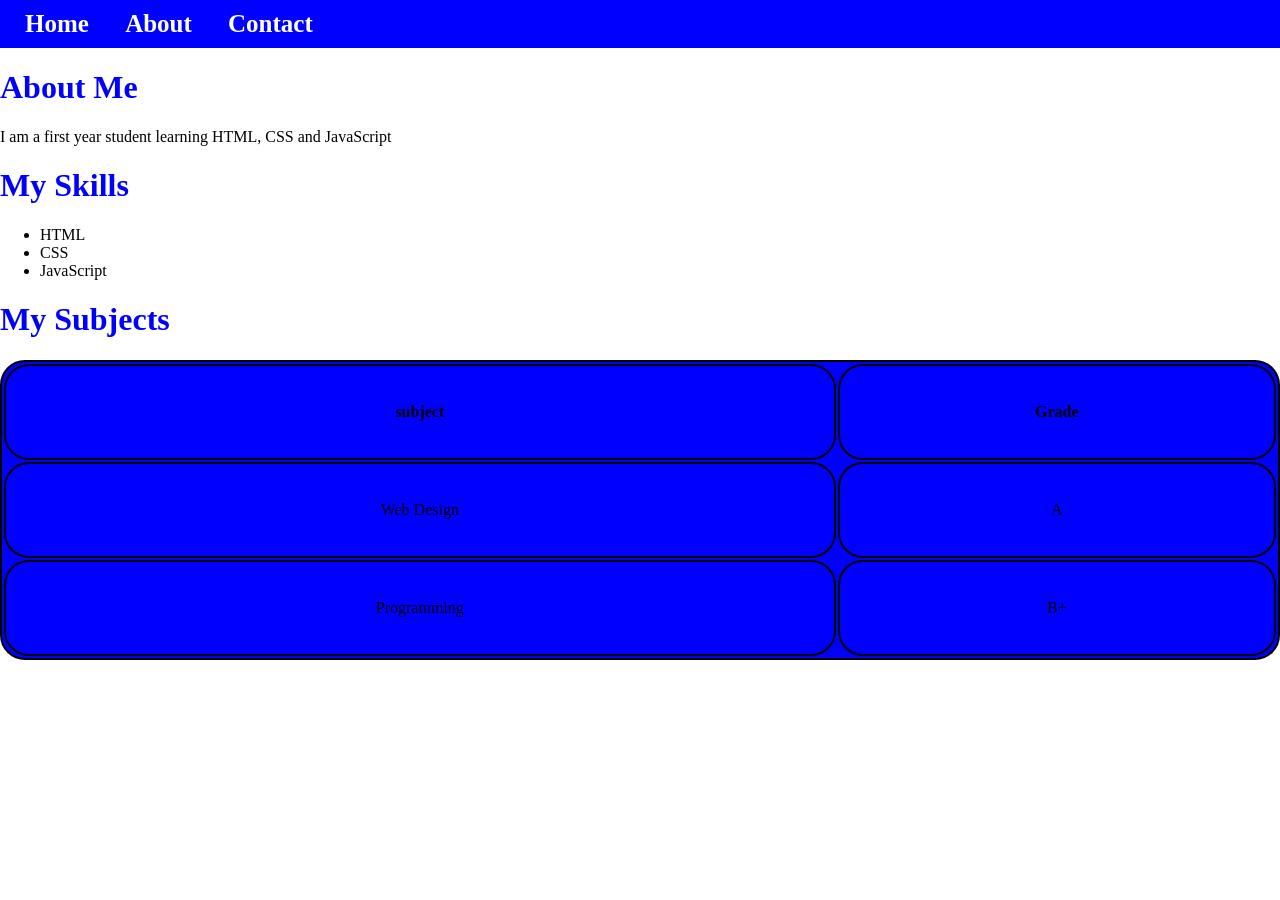
<file: index.html>
<!DOCTYPE html>
<html lang="en">
    <head>
        <meta charset="utf-8" />
        <title> Programmer OSOS </title>
        <link rel="stylesheet" href="style.css">
    </head>
        <body >
            <div class="container">
                <nav>
                    <a href="index.html"> Home </a>
                    <a href="about.html"> About </a>
                    <a href="contact.html"> Contact </a>
                </nav>
            </div>
            <h1> About Me </h1>
            <p> I am a first year student learning HTML, CSS and JavaScript  </p>
            <h1> My Skills </h1>
            <ul>
                <li> HTML </li>
                <li> CSS </li>
                <li> JavaScript</li>
            </ul>
            <h1> My Subjects </h1>
            <table >
                <tr>
                    <th> subject </th>
                    <th> Grade </th>
                </tr>
                <tr>
                    <td> Web Design </td>
                    <td> A</td>
                </tr>
                <tr>
                    <td> Programming </td>
                    <td> B+</td>
                </tr>
            </table>
            
    
        </body>
</html>
</file>
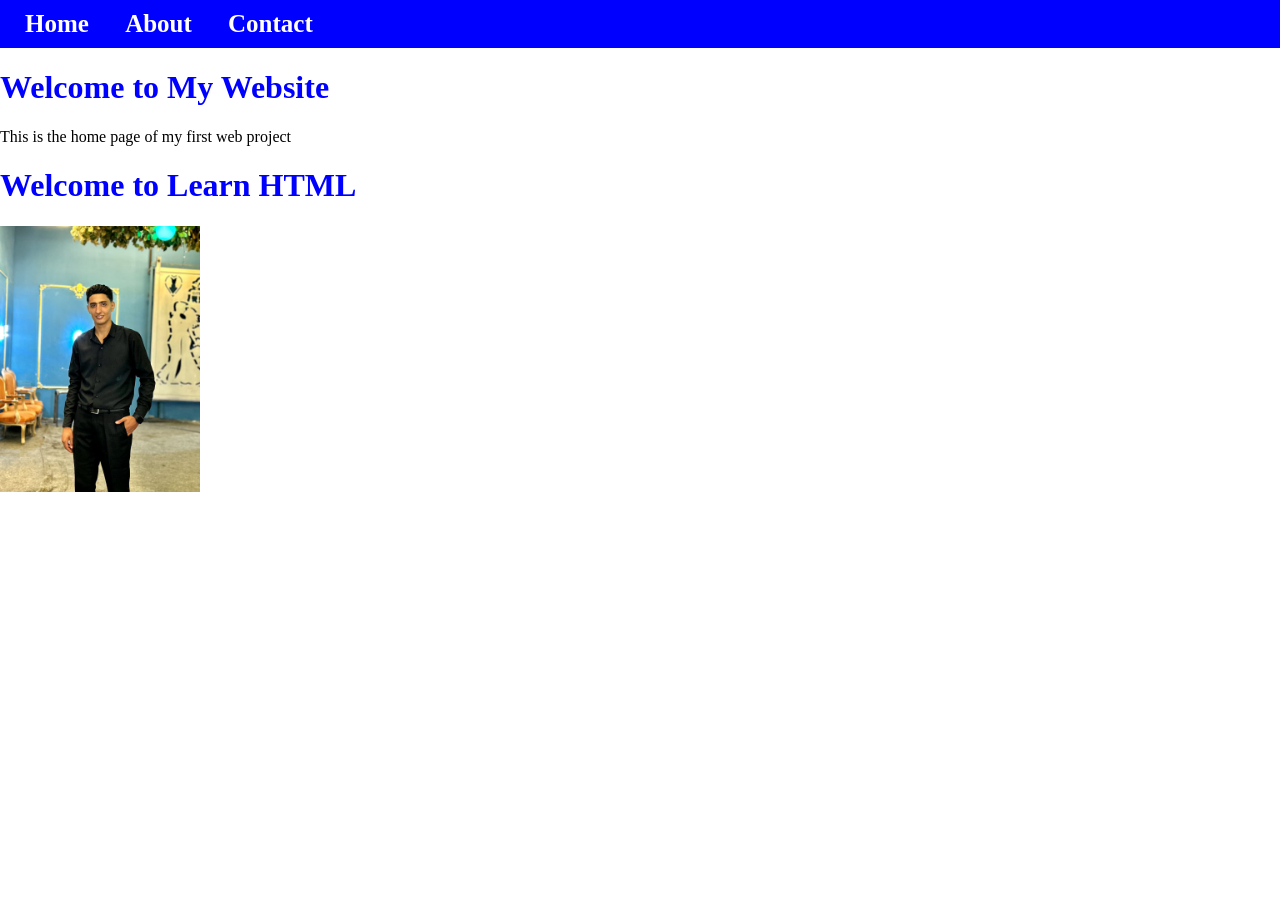
<file: about.html>
<!DOCTYPE html>
<html lang="en">
    <head>
        <meta charset="utf-8" />
        <title> Programmer OSOS </title>
        <link rel="stylesheet" href="style.css">
    </head>
        <body>
            <div class="container">
                <nav>
                    <a href="index.html"> Home </a>
                    <a href="about.html"> About </a>
                    <a href="contact.html"> Contact </a>
                </nav>
            </div>
            <h1> Welcome to My Website</h1>
            <p> This is the home page of my first web project</p>
            <h1> Welcome to Learn HTML </h1>
            <img src="abozain.jpg" width="200">
        </body>
</html>
</file>
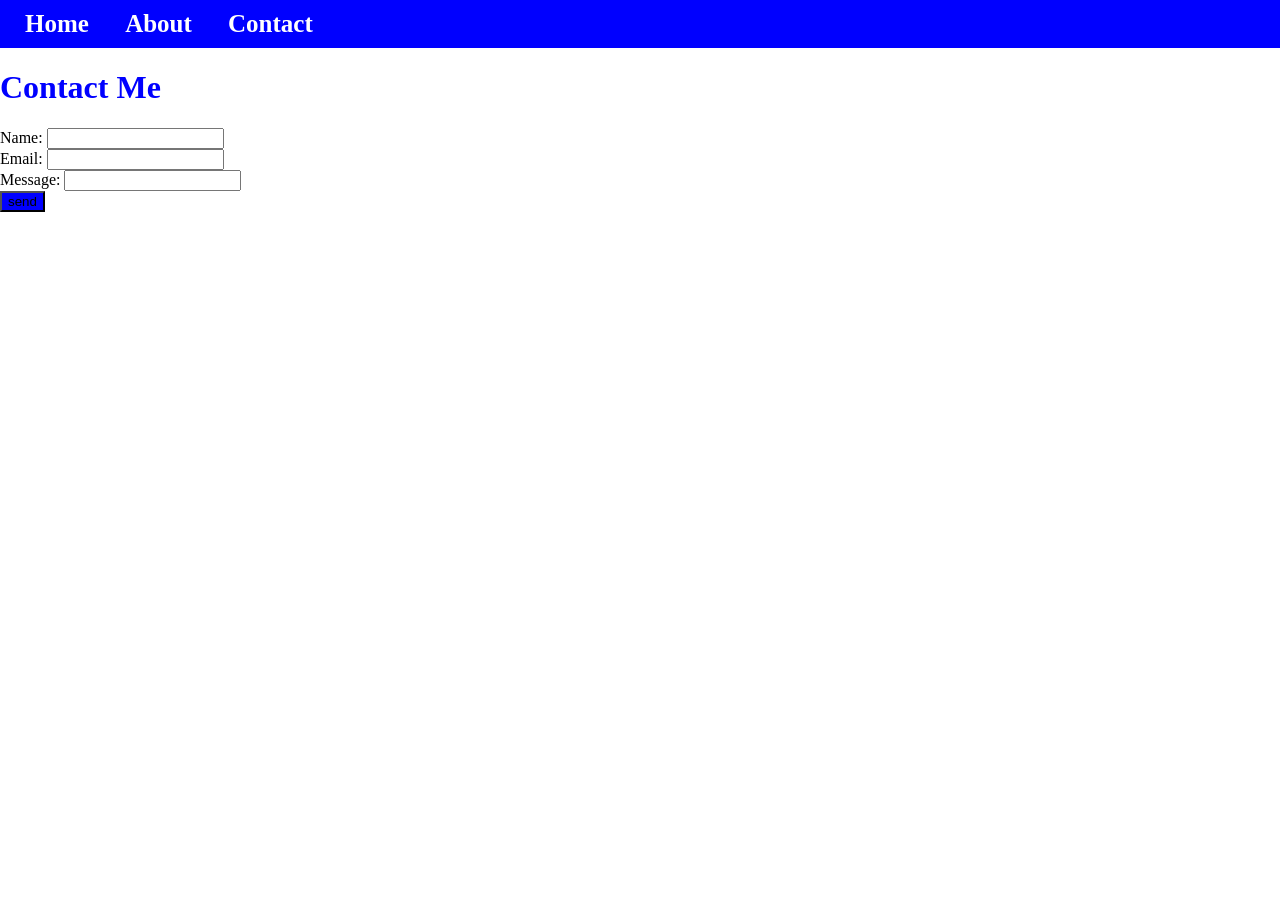
<file: contact.html>
<!DOCTYPE html>
<html lang="en">
    <head>
        <meta charset="utf-8" />
        <title> Programmer OSOS </title>
        <link rel="stylesheet" href="style.css">
    </head>
        <body>
            <div class="container">
                <nav>
                    <a href="index.html"> Home </a>
                    <a href="about.html"> About </a>
                    <a href="contact.html"> Contact </a>
                </nav>
            </div>
            <h1 > Contact Me </h1>
            <form method="post" target="_blank">
                <label for="userName"> Name: </label>
                <input type="text" id="userName" name="userName">
                <br>
                <label for="email"> Email: </label>
                <input type="email" id="email" name="email">
                <br>
                <label for="message"> Message: </label>
                <input type="text" id="message" name="message">
                <br>
                <button type="submit"> send </button>
            </form>
        </body>
</html>
</file>
<file: style.css>
body{
        margin: 0;
        background-color: white;
    }
     button{
            background-color: blue;
        }
    .container a {
        color: white;
        text-decoration: none;
        font-size: 25px;
        font-weight: bold;
        margin-right: 25px;  
        margin: 15px; 
    }
    .container{
        width: 100%;
        background-color: blue;
        padding: 10px;
        display: flex;
        justify-content: left;
    }
    .container a:hover {
        color: yellow;
    }
    table, tr, td, th{
            border: 2.5px solid black;
            border-radius: 25px;
        }
        table{
            width: 100%;
            height:300px;
            text-align: center;
            background-color: blue;
        }
        h1{
            color: blue;
        }
</file>
